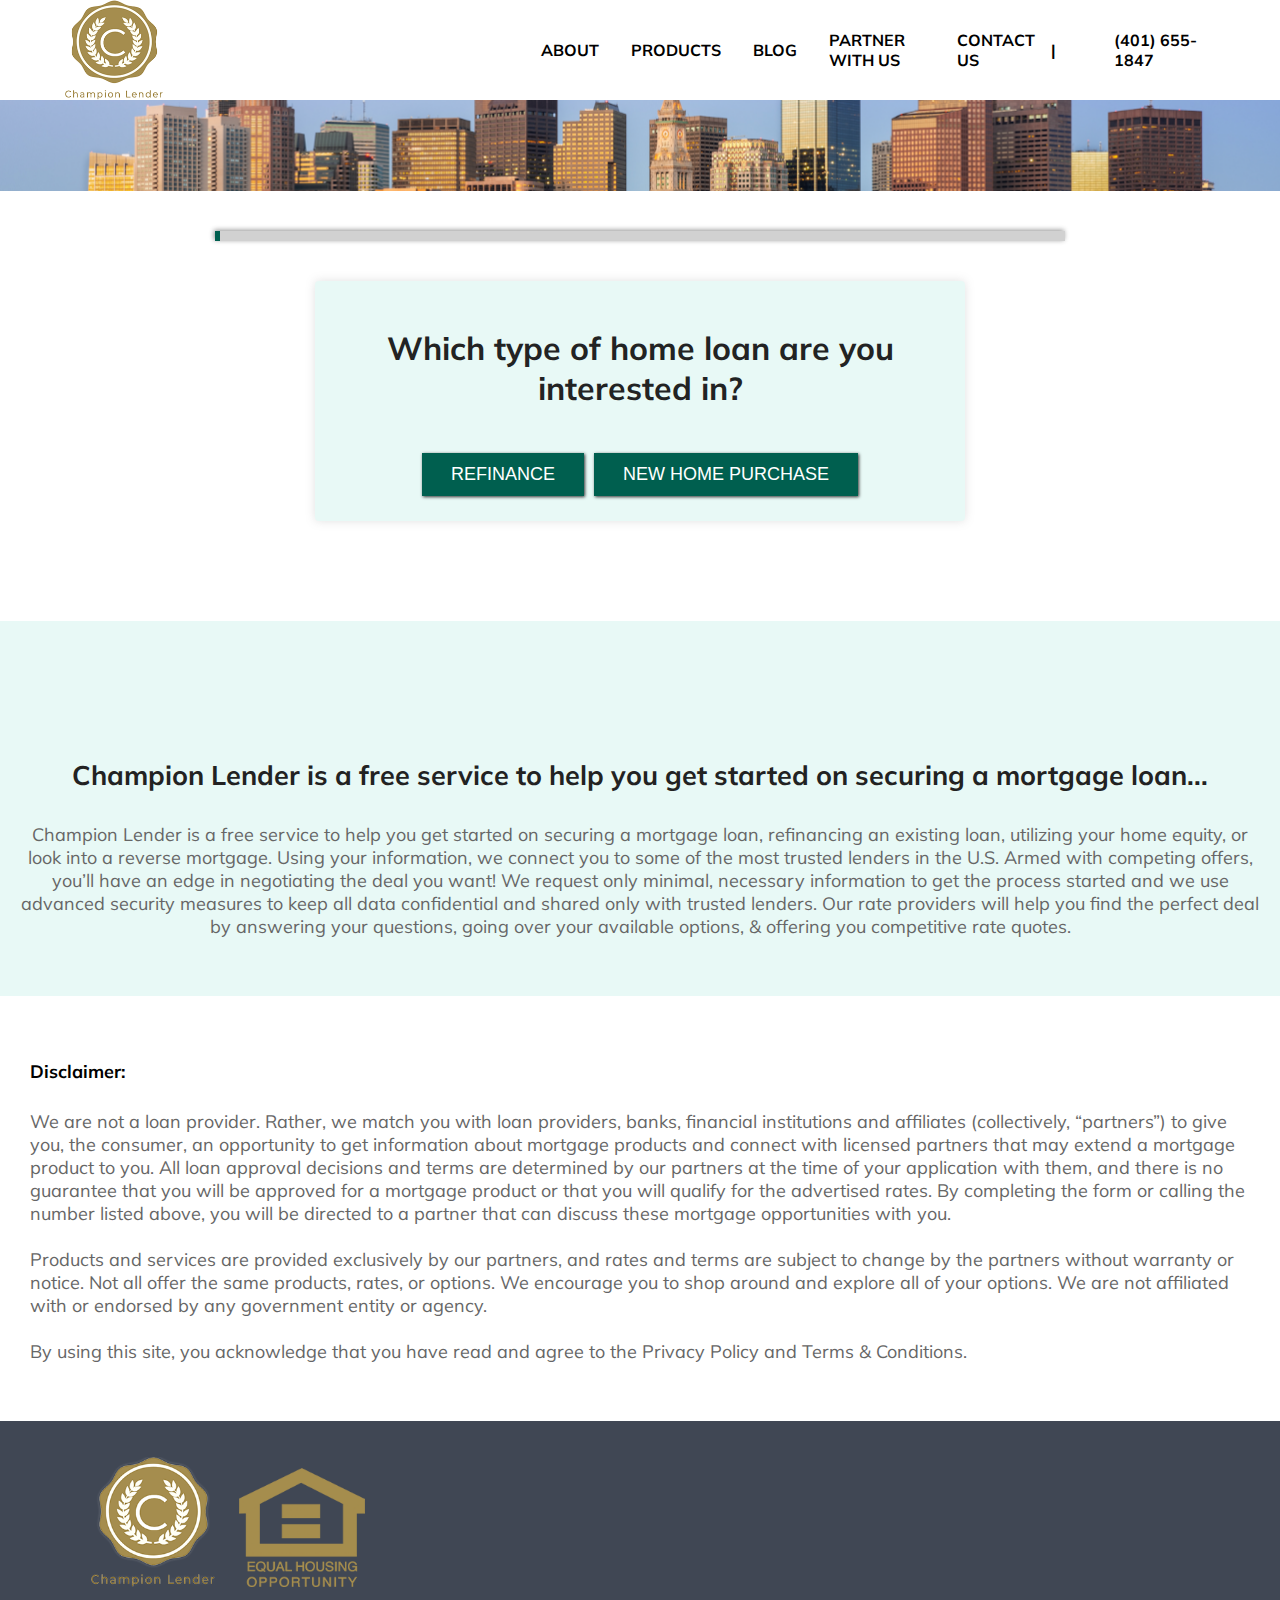
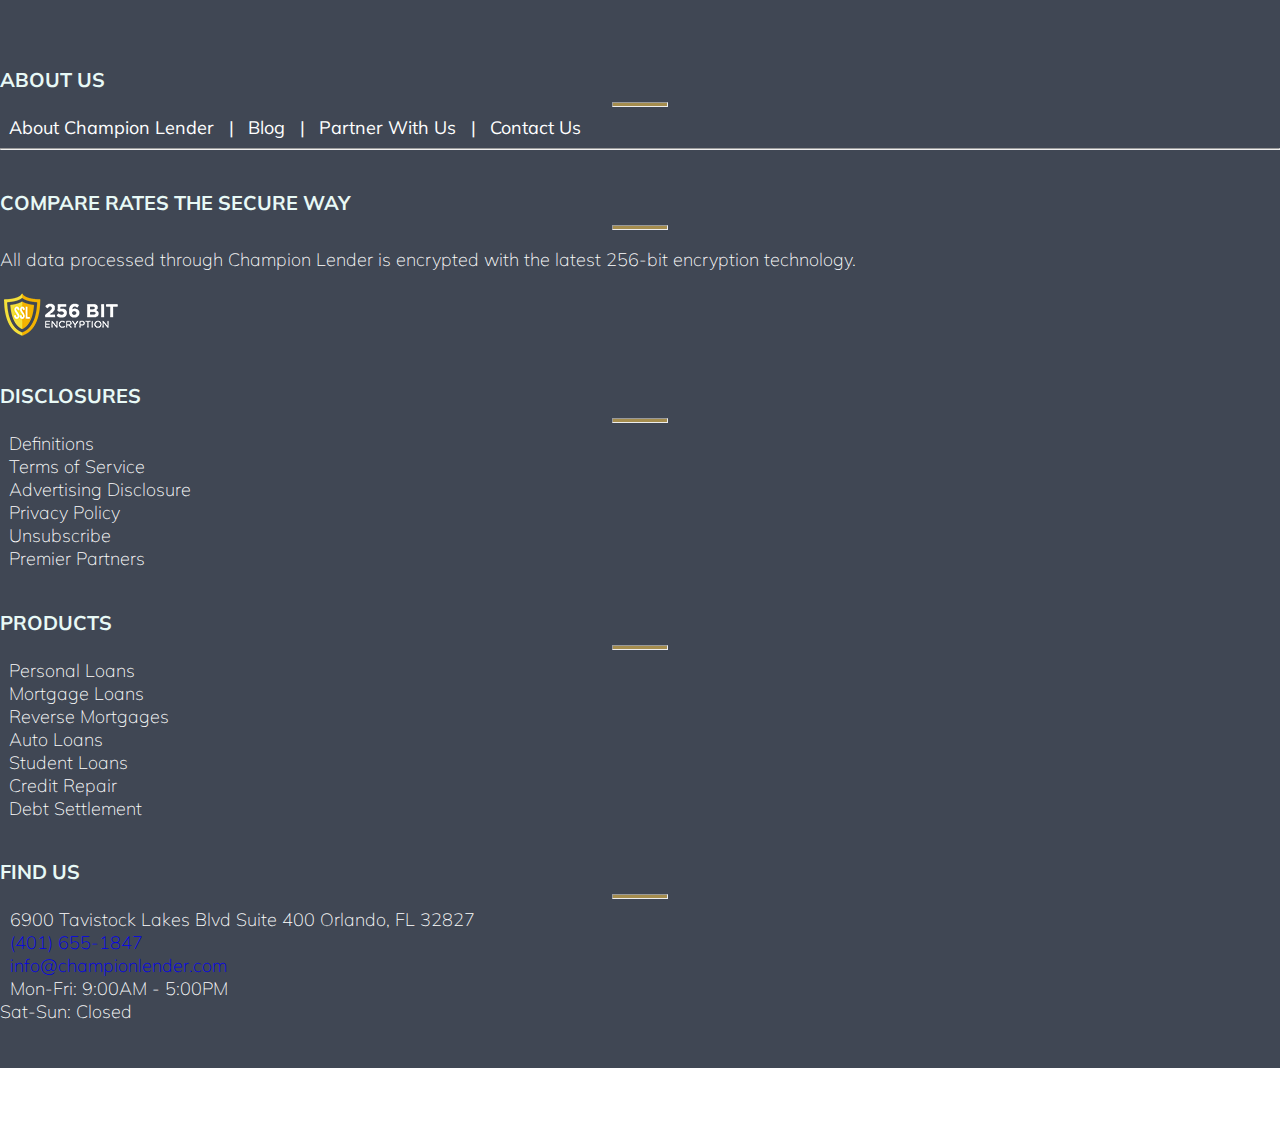
<file: index.html>
<!DOCTYPE html>
<html>
​
<head>
    <meta charset="utf-8">
    <meta name="viewport" content="width=device-width">
    <title>ChampionLender</title>
    <link href="mortgage.css" rel="stylesheet" type="text/css" />
    <link rel="stylesheet" href="formStyle.css">
    <!-- JavaScript Bundle with Popper -->
<script src="https://cdn.jsdelivr.net/npm/bootstrap@5.0.0-beta2/dist/js/bootstrap.bundle.min.js" integrity="sha384-b5kHyXgcpbZJO/tY9Ul7kGkf1S0CWuKcCD38l8YkeH8z8QjE0GmW1gYU5S9FOnJ0" crossorigin="anonymous"></script>
    <!-- CSS only -->
    <link href="https://cdn.jsdelivr.net/npm/bootstrap@5.0.0-beta2/dist/css/bootstrap.min.css" rel="stylesheet"
        integrity="sha384-BmbxuPwQa2lc/FVzBcNJ7UAyJxM6wuqIj61tLrc4wSX0szH/Ev+nYRRuWlolflfl" crossorigin="anonymous">
    <link rel="stylesheet" href="https://use.fontawesome.com/releases/v5.15.1/css/all.css"
        integrity="sha384-vp86vTRFVJgpjF9jiIGPEEqYqlDwgyBgEF109VFjmqGmIY/Y4HV4d3Gp2irVfcrp" crossorigin="anonymous">
    <link rel="preconnect" href="https://fonts.gstatic.com">
    <link href="https://fonts.googleapis.com/css2?family=Mulish:wght@200;600&display=swap" rel="stylesheet">
</head>
​
<body>
    <header>
        <i class="fas fa-envelope" id="header-icon"></i><a href="#" id="header-info"> info@championlender.com</a>
        <i class="fas fa-map-marker-alt" id="header-icon"></i><a href="#" id="header-info"> 6900 Tavistock Lakes Blvd
            Suite 400 Orlando, FL 32827</a>
        <a href="#"><i class="fab fa-facebook-f" id="social"></i></a>
        <a href="#"><i class="fab fa-instagram" id="social"></i></a>
        <a href="#"><i class="fab fa-linkedin-in" id="social"></i></a>
    </header> 
   
    <nav>
        <input id="nav-toggle" type="checkbox">
        <img src="img/championlogo.png" class="logo" alt="championlogo">
        <ul class="links">
            <li><a href="https://championlender.com/about-us/">ABOUT</a></li>
            <li><div class="dropdown">
                    <button class="dropbtn">PRODUCTS <i class="fas fa-angle-down"></i></button>
                    <div class="dropdown-content">
                      <a href="https://championlender.com/mortgage-loans/"><i class="fas fa-home" id="drop-products"></i>Mortgage Loans</a>
                      <a href="https://championlender.com/reverse-mortgages/"><i class="fas fa-undo" id="drop-products"></i></i>Reverse Loans</a>
                      <a href="#"><i class="fas fa-search" id="drop-products"></i>Home Search</a>
                      <a href="https://championlender.com/personal-loans/"><i class="fas fa-dollar-sign" id="drop-products"></i></i>Personal Loans</a>
                      <a href="https://championlender.com/business-loans/"><i class="fas fa-clipboard" id="drop-products"></i>Business Loans</a>
                      <a href="https://championlender.com/auto-loans/"><i class="fas fa-car" id="drop-products"></i>Auto Loans</a>
                      <a href="https://championlender.com/student-loans/"><i class="fas fa-graduation-cap" id="drop-products"></i>Student Loans</a>
                      <a href="https://championlender.com/credit-repair/"><i class="fas fa-hand-holding-usd" id="drop-products"></i>Credit Repair</a>
                      <a href="https://championlender.com/debt-settlement/"><i class="fas fa-file-invoice-dollar" id="drop-products"></i>Debt Settlement</a>
                    </div>
                  </div></li>
            <li><a href="https://championlender.com/blog/">BLOG</a></li>
            <li><a href="https://championlender.com/partner-with-us/">PARTNER WITH US</a></li>
            <li><a href="https://championlender.com/contact-us/">CONTACT US</a></li>
            |
            <i class="fas fa-comments" id="speech"></i><a href="tel:401-655-1847" style="color: black;">(401)
                    655-1847</a>
        </ul>
        <label for="nav-toggle" class="icon-burger">
            <div class="line"></div>
            <div class="line"></div>
            <div class="line"></div>
        </label>
    </nav>



    <section class="hero">

    </section>

    <div class="progressBar">
        <div class="the-bar"></div>
        <!-- <div class="progressIndicator"></div>
        <div class="progressIndicator"></div>
        <div class="progressIndicator"></div>
        <div class="progressIndicator"></div>
        <div class="progressIndicator"></div>
        <div class="progressIndicator"></div>
        <div class="progressIndicator"></div>
        <div class="progressIndicator"></div>
        <div class="progressIndicator"></div>
        <div class="progressIndicator"></div>
        <div class="progressIndicator"></div>
        <div class="progressIndicator"></div>
        <div class="progressIndicator"></div>
        <div class="progressIndicator"></div> -->

      </div>

    <!-- <section class="how"> -->
       
      
      <!--   <div
        class="progress-container">
        <div class="form-progress">
            <progress class="form-progress-bar" min="0" max="100" value="0" step="1"
                aria-labelledby="form-progress-completion"></progress>

            <div class="form-progress-indicator one active"></div>
            <div class="form-progress-indicator two active"></div>
            <div class="form-progress-indicator three active"></div>
            <div class="form-progress-indicator four active"></div>
            <div class="form-progress-indicator five"></div>
            <div class="form-progress-indicator six"></div>
            <div class="form-progress-indicator seven"></div>
            <div class="form-progress-indicator eight"></div>
            <div class="form-progress-indicator nine"></div>
            <div class="form-progress-indicator ten"></div>
            <div class="form-progress-indicator eleven"></div>
            <div class="form-progress-indicator twelve"></div>
            <div class="form-progress-indicator thirteen"></div>
            <div class="form-progress-indicator fourteen"></div>

          <p id="form-progress-completion" class="js-form-progress-completion sr-only" aria-live="polite">
                0% complete</p> 
        </div>
    </div> -->
        
        <form id="lp_form" name="lp_form" method="post"
        action="https://chlend.linktrustleadgen.com/Lead/432598/SimplePost">

        <input type='hidden' id='ResponseFormat' name='ResponseFormat' value='json' />
        <input type='hidden' id='successUrl' name='successUrl' value='https://championlender.com/' />
        <input type='hidden' id='failureUrl' name='failureUrl' value='https://championlender.com/' />

 <!-- form box 0 start -->
        <div data-field="PRODUCT" class="form-box form-box-0">
            <h2 class="text-center">Which type of home loan are you interested in?</h2>
            <div class="form-group text-center">
                <button data-value="PP_REFI" data-slide="1" class="question green-btn">Refinance</button>

                <button class="question green-btn">New Home Purchase</a></button>
            </div>
        </div>
  <!-- form box 0 end -->

 <!-- form box 1 start -->
        <div data-field="LOAN_TYPE" class="form-box form-box-1" style="display:none;">
            <h2 class="text-center">Desired interest rate</h2>
            <div class="form-group text-center">
                <button data-value="FIXED" class="question green-btn">Fixed</button>
                <button data-value="ADJUSTABLE" class="question green-btn">Adjustable</button>
            </div>
            <hr>
            <button class="gold-btn">Go Back</button>
        </div>
 <!-- form box 1 end -->

<!-- form box 2 start -->
        <div data-field="PROP_DESC" class="form-box form-box-2" style="display:none;">
            <h2 class="text-center">What type of property do you have or are looking for?</h2>
            <div class="form-group text-center">
                <button data-value="SINGLE_FAM" class=" question green-btn">Single Family</button>
                <button data-value="MULTI_FAM" class="question green-btn">Multi Family</button>
            </div>
            <div class="form-group text-center">
                <button data-value="CONDO" class="question  green-btn">Condo</button>
                <button data-value="TOWNHOME" class="question  green-btn">Townhome</button>
            </div>
            <div class="form-group text-center">
                <button data-value="MANUFACTURED_HOME" class="question green-btn">Mobile Home</button>
             
            </div>
            <hr>
            <button class="gold-btn">Go Back</button>
        </div>
<!-- form box 2 end -->


<!-- form box 3 start -->
        <div data-field="VA_STATUS" class="form-box form-box-3" style="display:none;">
            <h2 class="text-center">Are you Active Duty or Retired Military Service Member?</h2>
            <div class="form-group text-center">
                <button data-value="YES" class="question green-btn">Yes</button>
                <button data-value="NO" class="question green-btn">No</button>                               
            </div>
            <hr>
            <button class="gold-btn">Go Back</button>
        </div>
<!-- form box 3 end -->

<!-- form box 4 start -->
        <div data-field="CRED_GRADE" class="form-box form-box-4" style="display:none;">
            <h2 class="text-center">How would you rate your credit?</h2>
            <div class="form-group text-center">
                <button data-value="EXCELLENT" class="question  green-btn">Excellent</button>
                <button data-value="GOOD" class="question  green-btn">Good</button>
            </div>
            <div class="form-group text-center">
                <button data-value="FAIR" class="question  green-btn">Fair</button>
                <button data-value="POOR" class="question  green-btn">Poor</button>
            </div>
            <hr>
            <button class="gold-btn">Go Back</button>
        </div>
<!-- form box 4 enc -->

<!-- form box 5 start -->
        <div data-field="FHA_BANK_FORECLOSURE" class="form-box form-box-5" style="display:none;">
            <h2 class="text-center">Have you ever had a foreclosure?</h2>
            <div class="form-group text-center">
                <button data-value="yes" class="question green-btn">Yes</button>
                <button data-value="no" class="question green-btn">No</button>
            </div>
            <hr>
            <button class="gold-btn">Go Back</button>
        </div>
<!-- form box 5 end -->


<!-- form box 6 end -->
        <div data-field="NUM_MORTGAGE_LATES" class="form-box form-box-6" style="display:none;">
            <h2 class="text-center">Have you made any mortgage payments late?</h2>
            <div class="form-group text-center">
                <button data-value="NONE" class="question green-btn">None</button>
                <button data-value="ONE" class="question green-btn">One</button>
            </div>
            <div class="form-group text-center">
                <button data-value="TWO_OR_MORE" class="question  green-btn">Two Or More</button>      
            </div>
            <hr>
            <button class="gold-btn">Go Back</button>
        </div>
<!-- form box 6 end -->
<!-- form box 6.5 start -->
<div data-field="BANKRUPTCY" class="form-box form-box-6.5" style="display:none;">
    <h2 class="text-center">Have you had a bankruptcy in the past 7 years?</h2>
    <div class="form-group text-center">
        <button data-value="1" class="question green-btn">Yes</button>
        <button data-value="0" class="question green-btn">No</button>
    </div>
    <hr>
    <button class="gold-btn">Go Back</button>
</div>
<!-- form box 6.5 end -->

<!-- form box 7 start -->
        <div data-field="ANNUAL_VERIFIABLE_INCOME" class="form-box form-box-7" style="display:none;">
            <h2 class="text-center">Annual Verifiable Income?</h2>

            <div class="form-group text-center">
                <button data-value="YES" class="question green-btn">Yes</button>
                <button data-value="NO" class="question green-btn">No</button>
            </div>
            <hr>
            <button class="gold-btn">Go Back</button>
        </div>
<!-- form-box-7 end -->

<!-- form box 8 end -->
        <div data-field="BUY_TIMEFRAME" class="form-box form-box-8" style="display:none;">
            <h2 class="text-center">What is your timeframe?</h2>
            <div class="form-group text-center">
                <button data-value="immediately" class="question  green-btn">Immediately</button>
                <button data-value="30_days" class="question  green-btn">30 days</button>
            </div>
            <div class="form-group text-center"> <button data-value="60_days" class=" question  green-btn">60 days</button>
                <button data-value="90_days" class="question  green-btn">90 days</button>
            </div>
            <div class="form-group text-center">
                <button data-value="no_time_constraint" class="question green-btn">No time
                    constraint</button>
            </div>
            <hr>
            <button class="gold-btn">Go Back</button>
        </div>
<!-- form box 8 end -->

<!-- form box 9 start -->
        <div data-field="state" class="form-box form-box-9" style="display:none;">

            <h2 class="text-center">State</h2>

            <div class="form-group text-center fw">
                <select class="select-styled" id="state" name="state" class="form-control fld-center">
                    <option value="" selected="selected">Select State *</option>
                    <option value="AL">AL</option>
                    <option value="AK">AK</option>
                    <option value="AZ">AZ</option>
                    <option value="AR">AR</option>
                    <option value="CA">CA</option>
                    <option value="CO">CO</option>
                    <option value="CT">CT</option>
                    <option value="DC">DC</option>
                    <option value="DE">DE</option>
                    <option value="FL">FL</option>
                    <option value="GA">GA</option>
                    <option value="HI">HI</option>
                    <option value="ID">ID</option>
                    <option value="IL">IL</option>
                    <option value="IN">IN</option>
                    <option value="IA">IA</option>
                    <option value="KS">KS</option>
                    <option value="KY">KY</option>
                    <option value="LA">LA</option>
                    <option value="ME">ME</option>
                    <option value="MD">MD</option>
                    <option value="MA">MA</option>
                    <option value="MI">MI</option>
                    <option value="MN">MN</option>
                    <option value="MS">MS</option>
                    <option value="MO">MO</option>
                    <option value="MT">MT</option>
                    <option value="NE">NE</option>
                    <option value="NV">NV</option>
                    <option value="NH">NH</option>
                    <option value="NJ">NJ</option>
                    <option value="NM">NM</option>
                    <option value="NY">NY</option>
                    <option value="NC">NC</option>
                    <option value="ND">ND</option>
                    <option value="OH">OH</option>
                    <option value="OK">OK</option>
                    <option value="OR">OR</option>
                    <option value="PA">PA</option>
                    <option value="RI">RI</option>
                    <option value="SC">SC</option>
                    <option value="SD">SD</option>
                    <option value="TN">TN</option>
                    <option value="TX">TX</option>
                    <option value="UT">UT</option>
                    <option value="VT">VT</option>
                    <option value="VA">VA</option>
                    <option value="WA">WA</option>
                    <option value="WV">WV</option>
                    <option value="WI">WI</option>
                    <option value="WY">WY</option>
                </select>
            </div>
            <div class="form-group text-center">
                <button class="next green-btn">Continue</button>
            </div>
            <hr>
            <button class="gold-btn">Go Back</button>
        </div>
<!-- form box 9 end -->

 <!-- form box 10 start -->
        <div data-field="propertyValue" class="form-box form-box-10" style="display:none;">

            <h2 class="text-center" style="font-size: 20px;margin-bottom:0px;">Please estimate the value
                of the property</h2>
            <div class="form-group text-center">
                <label class="slider-label">
                    <input type="range" min="50000" max="2000000" value="500000" step="5000"
                        class="slider form-control custom-space" id="EST_VAL" name="EST_VAL">
                </label>
            </div>
            <div id="myRangeTextContainer" class="text-center"><span id="EST_VALText">$500000</span></div>
        
            <h1 class="text-center" style="font-size: 20px;margin-bottom:0px;">What is the remaining 1st
                mortgage balance?</h1>
            <div class="form-group text-center">
                <label class="slider-label">
                    <input type="range" min="0" max="1000000" value="0" step="50000"
                        class="slider form-control custom-space" id="BAL_ONE" name="BAL_ONE">
                </label>
            </div>
            <div id="myRangeTextContainer" class="text-center"><span id="BAL_ONEText">$0</span></div>

            <div class="form-group text-center">
                <button class="next green-btn">Continue</button>
            </div>
            <hr>
            <button class="gold-btn">Go Back</button>
        </div>
<!-- form box 10 end -->

<!-- form box 11 start -->
        <div data-field="additionalCash" class="form-box form-box-11" style="display:none;">

            <h2 class="text-center">Would you like to borrow additional cash?</h2>
            <div class="form-group text-center">
                <label class="slider-label">
                    <input type="range" min="0" max="200000" value="0" step="10000"
                        class="slider form-control" id="ADD_CASH" name="ADD_CASH">
                </label>
            </div>
            <div id="myRangeTextContainer" class="text-center"><span id="ADD_CASHText">$0</span></div>
    
            <div class="form-group text-center">
                <button class="next green-btn">Continue</button>
            </div>
            <hr>
            <button class="gold-btn">Go Back</button>
        </div>
<!-- form box 11 enc -->


<!-- form box 12 start -->
        <div data-field="address" class="form-box form-box-12" style="display:none;">
            <h2 class="text-center">What is Your Current Address?</h2>
            <div class="form-group text-center fw">
                <input type="text" name="address" id="address" class="input-styled form-control fld-center"
                    placeholder="Address *">
            </div>
            <div class="form-group text-center fw">
                <input type="text" name="city" id="city" class="input-styled form-control fld-center"
                    placeholder="City *">
            </div>
            <div class="form-group text-center fw">
        
            </div>
            <div class="form-group text-center fw">
                <select class="select-styled" id="country" name="country" class="form-control fld-center">
                    <option value="" selected="selected">Select Country *</option>
                    <option value="AF">AF</option>
                    <option value="AL">AL</option>
                    <option value="DZ">DZ</option>
                    <option value="AS">AS</option>
                    <option value="AD">AD</option>
                    <option value="AO">AO</option>
                    <option value="AI">AI</option>
                    <option value="AQ">AQ</option>
                    <option value="AG">AG</option>
                    <option value="AR">AR</option>
                    <option value="AM">AM</option>
                    <option value="AW">AW</option>
                    <option value="AU">AU</option>
                    <option value="AT">AT</option>
                    <option value="AZ">AZ</option>
                    <option value="BS">BS</option>
                    <option value="BH">BH</option>
                    <option value="BD">BD</option>
                    <option value="BB">BB</option>
                    <option value="BY">BY</option>
                    <option value="BE">BE</option>
                    <option value="BZ">BZ</option>
                    <option value="BJ">BJ</option>
                    <option value="BM">BM</option>
                    <option value="BT">BT</option>
                    <option value="BO">BO</option>
                    <option value="BA">BA</option>
                    <option value="BW">BW</option>
                    <option value="BV">BV</option>
                    <option value="BR">BR</option>
                    <option value="IO">IO</option>
                    <option value="BN">BN</option>
                    <option value="BG">BG</option>
                    <option value="BF">BF</option>
                    <option value="BI">BI</option>
                    <option value="KH">KH</option>
                    <option value="CM">CM</option>
                    <option value="CA">CA</option>
                    <option value="CV">CV</option>
                    <option value="KY">KY</option>
                    <option value="CF">CF</option>
                    <option value="TD">TD</option>
                    <option value="CL">CL</option>
                    <option value="CN">CN</option>
                    <option value="CX">CX</option>
                    <option value="CC">CC</option>
                    <option value="CO">CO</option>
                    <option value="KM">KM</option>
                    <option value="CG">CG</option>
                    <option value="CD">CD</option>
                    <option value="CK">CK</option>
                    <option value="CR">CR</option>
                    <option value="CI">CI</option>
                    <option value="HR">HR</option>
                    <option value="CU">CU</option>
                    <option value="CY">CY</option>
                    <option value="CZ">CZ</option>
                    <option value="DK">DK</option>
                    <option value="DJ">DJ</option>
                    <option value="DM">DM</option>
                    <option value="DO">DO</option>
                    <option value="TP">TP</option>
                    <option value="EC">EC</option>
                    <option value="EG">EG</option>
                    <option value="SV">SV</option>
                    <option value="GQ">GQ</option>
                    <option value="ER">ER</option>
                    <option value="EE">EE</option>
                    <option value="ET">ET</option>
                    <option value="FK">FK</option>
                    <option value="FO">FO</option>
                    <option value="FJ">FJ</option>
                    <option value="FI">FI</option>
                    <option value="FR">FR</option>
                    <option value="FX">FX</option>
                    <option value="GF">GF</option>
                    <option value="PF">PF</option>
                    <option value="TF">TF</option>
                    <option value="GA">GA</option>
                    <option value="GM">GM</option>
                    <option value="GE">GE</option>
                    <option value="DE">DE</option>
                    <option value="GH">GH</option>
                    <option value="GI">GI</option>
                    <option value="GR">GR</option>
                    <option value="GL">GL</option>
                    <option value="GD">GD</option>
                    <option value="GP">GP</option>
                    <option value="GU">GU</option>
                    <option value="GT">GT</option>
                    <option value="GN">GN</option>
                    <option value="GW">GW</option>
                    <option value="GY">GY</option>
                    <option value="HT">HT</option>
                    <option value="HM">HM</option>
                    <option value="VA">VA</option>
                    <option value="HN">HN</option>
                    <option value="HK">HK</option>
                    <option value="HU">HU</option>
                    <option value="IS">IS</option>
                    <option value="IN">IN</option>
                    <option value="ID">ID</option>
                    <option value="IR">IR</option>
                    <option value="IQ">IQ</option>
                    <option value="IE">IE</option>
                    <option value="IL">IL</option>
                    <option value="IT">IT</option>
                    <option value="JM">JM</option>
                    <option value="JP">JP</option>
                    <option value="JO">JO</option>
                    <option value="KZ">KZ</option>
                    <option value="KE">KE</option>
                    <option value="KI">KI</option>
                    <option value="KP">KP</option>
                    <option value="KR">KR</option>
                    <option value="KW">KW</option>
                    <option value="KG">KG</option>
                    <option value="LA">LA</option>
                    <option value="LV">LV</option>
                    <option value="LB">LB</option>
                    <option value="LS">LS</option>
                    <option value="LR">LR</option>
                    <option value="LY">LY</option>
                    <option value="LI">LI</option>
                    <option value="LT">LT</option>
                    <option value="LU">LU</option>
                    <option value="MO">MO</option>
                    <option value="MK">MK</option>
                    <option value="MG">MG</option>
                    <option value="MW">MW</option>
                    <option value="MY">MY</option>
                    <option value="MV">MV</option>
                    <option value="ML">ML</option>
                    <option value="MT">MT</option>
                    <option value="MH">MH</option>
                    <option value="MQ">MQ</option>
                    <option value="MR">MR</option>
                    <option value="MU">MU</option>
                    <option value="YT">YT</option>
                    <option value="MX">MX</option>
                    <option value="FM">FM</option>
                    <option value="MD">MD</option>
                    <option value="MC">MC</option>
                    <option value="MN">MN</option>
                    <option value="ME">ME</option>
                    <option value="MS">MS</option>
                    <option value="MA">MA</option>
                    <option value="MZ">MZ</option>
                    <option value="MM">MM</option>
                    <option value="NA">NA</option>
                    <option value="NR">NR</option>
                    <option value="NP">NP</option>
                    <option value="NL">NL</option>
                    <option value="AN">AN</option>
                    <option value="NC">NC</option>
                    <option value="NZ">NZ</option>
                    <option value="NI">NI</option>
                    <option value="NE">NE</option>
                    <option value="NG">NG</option>
                    <option value="NU">NU</option>
                    <option value="NF">NF</option>
                    <option value="MP">MP</option>
                    <option value="NO">NO</option>
                    <option value="OM">OM</option>
                    <option value="PK">PK</option>
                    <option value="PW">PW</option>
                    <option value="PA">PA</option>
                    <option value="PG">PG</option>
                    <option value="PY">PY</option>
                    <option value="PE">PE</option>
                    <option value="PH">PH</option>
                    <option value="PN">PN</option>
                    <option value="PL">PL</option>
                    <option value="PT">PT</option>
                    <option value="PR">PR</option>
                    <option value="QA">QA</option>
                    <option value="RE">RE</option>
                    <option value="RO">RO</option>
                    <option value="RU">RU</option>
                    <option value="RW">RW</option>
                    <option value="KN">KN</option>
                    <option value="LC">LC</option>
                    <option value="VC">VC</option>
                    <option value="WS">WS</option>
                    <option value="SM">SM</option>
                    <option value="ST">ST</option>
                    <option value="SA">SA</option>
                    <option value="SN">SN</option>
                    <option value="RS">RS</option>
                    <option value="SC">SC</option>
                    <option value="SL">SL</option>
                    <option value="SG">SG</option>
                    <option value="SK">SK</option>
                    <option value="SI">SI</option>
                    <option value="SB">SB</option>
                    <option value="SO">SO</option>
                    <option value="ZA">ZA</option>
                    <option value="SS">SS</option>
                    <option value="GS">GS</option>
                    <option value="ES">ES</option>
                    <option value="LK">LK</option>
                    <option value="SH">SH</option>
                    <option value="PM">PM</option>
                    <option value="SD">SD</option>
                    <option value="SR">SR</option>
                    <option value="SJ">SJ</option>
                    <option value="SZ">SZ</option>
                    <option value="SE">SE</option>
                    <option value="CH">CH</option>
                    <option value="SY">SY</option>
                    <option value="TW">TW</option>
                    <option value="TJ">TJ</option>
                    <option value="TZ">TZ</option>
                    <option value="TH">TH</option>
                    <option value="TG">TG</option>
                    <option value="TK">TK</option>
                    <option value="TO">TO</option>
                    <option value="TT">TT</option>
                    <option value="TN">TN</option>
                    <option value="TR">TR</option>
                    <option value="TM">TM</option>
                    <option value="TC">TC</option>
                    <option value="TV">TV</option>
                    <option value="UG">UG</option>
                    <option value="UA">UA</option>
                    <option value="AE">AE</option>
                    <option value="GB">GB</option>
                    <option value="US" selected="selected">USA</option>
                    <option value="UM">UM</option>
                    <option value="UY">UY</option>
                    <option value="UZ">UZ</option>
                    <option value="VU">VU</option>
                    <option value="VE">VE</option>
                    <option value="VN">VN</option>
                    <option value="VG">VG</option>
                    <option value="VI">VI</option>
                    <option value="WF">WF</option>
                    <option value="EH">EH</option>
                    <option value="YE">YE</option>
                    <option value="ZM">ZM</option>
                    <option value="ZW">ZW</option>
                </select>
            </div>
            <div class="form-group text-center">
                <button class="next green-btn">Continue</button>
            </div>
            <hr>
            <button class="gold-btn">Go Back</button>
        </div>
<!-- form box 12 start -->

  <!-- form box 13 start -->
        <div data-field="contact" class="form-box form-box-13" style="display:none;">
            <h2 class="text-center">How can we contact you?</h2>
            <div class="form-group text-center fw">
                <input type="text" name="first_name" id="first_name" class="input-styled form-control fld-center"
                    placeholder="First Name *">
            </div>
            <div class="form-group text-center fw">
                <input type="text" name="last_name" id="last_name" class="input-styled form-control fld-center"
                    placeholder="Last Name *">
            </div>
            <div class="form-group text-center fw">
                <input type="email" name="email_address" id="email_address"
                    class="input-styled form-control fld-center" placeholder="Email Address *">
            </div>
            <div class="form-group text-center fw">
                <input type="tel" pattern="[0-9]{3}-[0-9]{3}-[0-9]{4}" name="phone_home" id="phone_home" class=" input-styled form-control fld-center"
                    placeholder="Phone Home *">
            </div>
            <div class="form-group text-center fw">
                <input type="text" name="phone_work" id="phone_work" class="input-styled form-control fld-center"
                    placeholder="Work Phone">
            </div>
            <div class="form-group text-center fw">
                <input type="text" name="phone_cell" id="phone_cell" class="input-styled form-control fld-center"
                    placeholder="Cell Phone">
            </div>
            <div class="form-group text-center fw">
                <select class="select-styled" id="best_time" name="best_time" class="input-styledform-control fld-center">
                    <option value="" selected="selected">Select Best Time To Call</option>
                    <option value="M">Morning</option>
                    <option value="A">Afternoon</option>
                    <option value="E">Evening</option>
                </select>
            </div>

            <p class="tcpa-language-slide">By clicking the button
                below, you acknowledge, consent and agree to the following: a) Our Privacy
                Policy and consent to receive notices and other communications electronically from
                Champion Lender
                (a Champion Leads LLC Brand) SecureRights and our
                <a href="https://championlender.com/premier-partners/">Premier Partners</a>
                ; b) We take your privacy
                seriously. You are providing express written consent for Champion Lender (a Champion
                Leads LLC
                Brand) SecureRights and our
                Premier Partners
                to share your information with up to four (4) of its
                Premier Partners and for SecureRights, parties calling on behalf of Champion Lender (a
                Champion Leads LLC Brand) SecureRights and our Premier Partners or authorized third
                parties on their behalf to contact you (including through automated means; e.g.
                autodialing, text and pre-recorded messaging) about financial services or other credit
                related offers via telephone, mobile device (including SMS and MMS) and/or email, even
                if your telephone number is currently listed on any state, federal, local or corporate
                Do Not Call list; c) Consent to be contacted is not required in order to purchase goods
                or services from Champion Lender (a Champion Leads LLC Brand) SecureRights and our
                Premier Partners that contact you. You may choose to speak with an individual service
                provider by dialing (888) 883-2062; d) That I have received and reviewed the Mortgage
                Broker Disclosures for my state; and e) You are providing written consent under the Fair
                Credit Reporting Act for Champion Lender (a Champion Leads LLC Brand) SecureRights and
                our Premier Partners to obtain information from your personal credit profile. You
                authorize Champion Lender (a Champion Leads LLC Brand) SecureRights and our Premier
                Partners to obtain such information solely to prequalify you for credit options and
                connect you with an appropriate lending partner. SecureRights NMLS 3175.
            </p>
            <div class="form-group fw checkbox">
                <label>
                    <input type="checkbox" id="opt_in-checkbox" name="opt_in-checkbox" /> I agree to terms & conditions *.
                </label>
            </div>


            <div class="form-group text-center">
                <button class="submit green-btn">Submit</button>
            </div>
            <hr>
            <button class=" gold-btn">Go Back</button>
        </div>
<!-- form box 13 end -->

        <input type="hidden" autocomplete="off" name="BANKRUPTCY" id="BANKRUPTCY" />
        <input type="hidden" autocomplete="off" name="opt_in" id="opt_in" />
        <input type="hidden" autocomplete="off" name="PRODUCT" id="PRODUCT" />
        <input type="hidden" autocomplete="off" name="LOAN_TYPE" id="LOAN_TYPE" />
        <input type="hidden" autocomplete="off" name="PROP_DESC" id="PROP_DESC" />
        <input type="hidden" autocomplete="off" name="VA_STATUS" id="VA_STATUS" />
        <input type="hidden" autocomplete="off" name="CRED_GRADE" id="CRED_GRADE" />
        <input type="hidden" autocomplete="off" name="FHA_BANK_FORECLOSURE" id="FHA_BANK_FORECLOSURE" />
        <input type="hidden" autocomplete="off" name="NUM_MORTGAGE_LATES" id="NUM_MORTGAGE_LATES" />
        <input type="hidden" autocomplete="off" name="BUY_TIMEFRAME" id="BUY_TIMEFRAME" />

        <input type="hidden" name="ANNUAL_VERIFIABLE_INCOME" value="" />
        <input type="hidden" name="SPEC_HOME" value="YES" />
        <input type="hidden" id="leadid_token" name="SR_TOKEN" value="" />
        <input type="hidden" name="SR_URL" value="https://championlender.com/" />
        <input type="hidden" name="DOWN_PMT" value="" />
        <input type="hidden" name="PROP_ST" value="" />

        <textarea name="TCPA_LANGUAGE"
            style="display:none;">By clicking the button below, you acknowledge, consent and agree to the following: a) Our Privacy
Policy and consent to receive notices and other communications electronically from Champion Lender
(a Champion Leads LLC Brand) SecureRights and our Premier Partners;
b) We take your privacy
seriously. You are providing express written consent for Champion Lender (a Champion Leads LLC
Brand) SecureRights and our Premier Partners to share your information with up to four (4) of its
Premier Partners and for SecureRights, parties calling on behalf of Champion Lender (a Champion Leads LLC Brand) SecureRights and our Premier Partners or authorized third parties on their behalf to contact you (including through automated means; e.g. autodialing, text and pre-recorded messaging) about financial services or other credit related offers via telephone, mobile device (including SMS and MMS) and/or email, even if your telephone number is currently listed on any state, federal, local or corporate Do Not Call list; c) Consent to be contacted is not required in order to purchase goods or services from Champion Lender (a Champion Leads LLC Brand) SecureRights and our Premier Partners that contact you. You may choose to speak with an individual service provider by dialing (888) 883-2062; d) That I have received and reviewed the Mortgage Broker Disclosures for my state; and e) You are providing written consent under the Fair Credit Reporting Act for Champion Lender (a Champion Leads LLC Brand) SecureRights and our Premier Partners to obtain information from your personal credit profile. You authorize Champion Lender (a Champion Leads LLC Brand) SecureRights and our Premier Partners to obtain such information solely to prequalify you for credit options and connect you with an appropriate lending partner. SecureRights NMLS 3175.</textarea>


        <input type='hidden' id='AFID' name='AFID' />
        <input type="hidden" id="zip_code" name="zip_code" />

        <input type='hidden' id='SID' name='SID' value='' />
        <input type='hidden' id='ADID' name='ADID' value='' />
        <input type='hidden' id='ClickID' name='ClickID' value='' />
        <input type='hidden' id='AffiliateReferenceID' name='AffiliateReferenceID' value='' />
<!-- todo: ip address -->
        <input type='hidden' id='IPAddress' name='IPAddress' value='' />
        <!-- <script>
            document.querySelector('#AFID').value = document.referrer.split('?AFID=')[1] || '465368'
        </script> -->

    </form>




        <div class="flex-container">

        </div>
    </section>

    <section class="who">
        <div class="flex-container">

            <i class="fas fa-trophy" id="trophy"></i>
        </div>
        <h3>Champion Lender is a free service to help you get started on securing a mortgage loan...</h3>
        <div class="flex-container">

            <p class="summary">Champion Lender is a free service to help you get started on securing a mortgage loan,
                refinancing an existing loan, utilizing your home equity, or look into a reverse mortgage. Using your
                information, we connect you to some of the most trusted lenders in the U.S. Armed with competing offers,
                you’ll have an edge in negotiating the deal you want! We request only minimal, necessary information to
                get the process started and we use advanced security measures to keep all data confidential and shared
                only with trusted lenders. Our rate providers will help you find the perfect deal by answering your
                questions, going over your available options, & offering you competitive rate quotes.</p>
        </div>
    </section>

    <section class="brands">
        <h4 class="Disclaimer">Disclaimer:</h4>
        <div class="flex-container">

            <p class="terms">We are not a loan provider. Rather, we match you with loan providers, banks, financial
                institutions and affiliates (collectively, “partners”) to give you, the consumer, an opportunity to get
                information about mortgage products and connect with licensed partners that may extend a mortgage
                product to you. All loan approval decisions and terms are determined by our partners at the time of your
                application with them, and there is no guarantee that you will be approved for a mortgage product or
                that you will qualify for the advertised rates. By completing the form or calling the number listed
                above, you will be directed to a partner that can discuss these mortgage opportunities with you.<br>
                <br>
                Products and services are provided exclusively by our partners, and rates and terms are subject to
                change by the partners without warranty or notice. Not all offer the same products, rates, or options.
                We encourage you to shop around and explore all of your options. We are not affiliated with or endorsed
                by any government entity or agency.<br>
                <br>
                By using this site, you acknowledge that you have read and agree to the Privacy Policy and Terms &
                Conditions.</p>

        </div>
    </section>

    <footer>
        <div class="container">
            <div class="row">
                <div class="col-sm">
                    <img src="img/championlogo.png" class="bottom-champ" alt="championlogo">
                    <img src="img/houselogo.png" class="bottom-house" alt="houselogo">
                </div>
                <div class="col-sm">
                    <h4 class="foot-label">ABOUT US</h4>
                    <hr class="gold">

                    <div>
                        <a href="#" id="bottom-search">About Champion Lender</a>
                        |
                        <a href="#" id="bottom-search">Blog</a>
                        |
                        <a href="#" id="bottom-search">Partner With Us</a>
                        |
                        <a href="#" id="bottom-search">Contact Us</a>
                    </div>
                </div>
            </div>
        </div>
        <hr>


        <div class="container">
            <div class="row">
                <div class="col-sm">
                    <h4 class="foot-label">COMPARE RATES THE SECURE WAY</h4>

                    <hr class="gold">

                    <p class="foot-font">All data processed through Champion Lender is encrypted with the latest 256-bit
                        encryption technology.</p>
                    <img src="img/256bit.png">

                </div>
                <div class="col-sm">
                    <h4 class="foot-label">DISCLOSURES</h4>

                    <hr class="gold">

                    <div class="foot-font">
                        <li><a href="https://championlender.com/definitions/" id="bottom-search">Definitions</a></li>
                        <li><a href="https://championlender.com/terms-of-service/" id="bottom-search">Terms of
                                Service</a></li>
                        <li><a href="https://championlender.com/advertising-disclosure/" id="bottom-search">Advertising
                                Disclosure</a></li>
                        <li><a href="https://championlender.com/privacy-policy/" id="bottom-search">Privacy Policy</a>
                        </li>
                        <li><a href="https://championlender.com/unsubscribe/" id="bottom-search">Unsubscribe</a></li>
                        <li><a href="https://championlender.com/premier-partners/" id="bottom-search">Premier
                                Partners</a></li>
                    </div>
                </div>
                <div class="col-sm">
                    <h4 class="foot-label">PRODUCTS</h4>

                    <hr class="gold">

                    <div class="foot-font">
                        <li><a href="https://championlender.com/personal-loans/" id="bottom-search">Personal Loans</a>
                        </li>
                        <li><a href="https://championlender.com/mortgage-loans/" id="bottom-search">Mortgage Loans</a>
                        </li>
                        <li><a href="https://championlender.com/reverse-mortgages/" id="bottom-search">Reverse
                                Mortgages</a></li>
                        <li><a href="https://championlender.com/auto-loans/" id="bottom-search">Auto Loans</a></li>
                        <li><a href="https://championlender.com/student-loans/" id="bottom-search">Student Loans</a>
                        </li>
                        <li><a href="https://championlender.com/credit-repair/" id="bottom-search">Credit Repair</a>
                        </li>
                        <li><a href="https://championlender.com/debt-settlement/" id="bottom-search">Debt Settlement</a>
                        </li>
                    </div>
                </div>
                <div class="col-sm">
                    <h4 class="foot-label">FIND US</h4>

                    <hr class="gold">

                    <div class="foot-font">
                        <li><i class="fas fa-map-marker-alt" id="bottom-right"></i> 6900 Tavistock Lakes Blvd Suite 400
                            Orlando, FL 32827</li>
                        <li><i class="fas fa-phone-alt" id="bottom-right"></i><a href="tel:401-655-1847">(401)
                                655-1847</a></li>
                        <li><i class="fas fa-envelope" id="bottom-right"></i><a
                                href="mailto:info@championlender.com">info@championlender.com</a></li>
                        <li><i class="fas fa-history" id="bottom-right"></i>Mon-Fri: 9:00AM - 5:00PM <br> Sat-Sun:
                            Closed</li>
                        <i class="fab fa-facebook-square" id="bottom-icon"></i><i class="fab fa-instagram-square"
                            id="bottom-icon"></i><i class="fab fa-linkedin" id="bottom-icon"></i>
                    </div>


                </div>
            </div>
        </div>

    </footer>


        <script src="./index.js"></script>
        <script id="LeadiDscript" type="text/javascript">
            (function() {
            var s = document.createElement('script');
            s.id = 'LeadiDscript_campaign';
            s.type = 'text/javascript';
            s.async = true;
            s.src = '//create.lidstatic.com/campaign/cd215e19-865f-3649-c858-0b6646c7cfa9.js?snippet_version=2';
            var LeadiDscript = document.getElementById('LeadiDscript');
            LeadiDscript.parentNode.insertBefore(s, LeadiDscript);
            })();
            </script>
            <noscript><img src='//create.leadid.com/noscript.gif?lac=5a78319c-dbbd-54af-cb0a-a61a01c27aa9&lck=cd215e19-865f-3649-c858-0b6646c7cfa9&snippet_version=2' /></noscript>

</body>

</html>
</file>
<file: mortgage.css>
.flex-container {
  display: flex;
  flex-direction: inherit;
  flex-wrap: inherit;
  justify-content: center;
  align-items: top;
}

body {
  font-size: 18px;
  font-family: "Mulish", sans-serif;
  width: 100%;
  margin: 0%;
  padding: 0%;
}

header {
  background-color: white;
  display: flex;
  justify-content: space-between;
}

.hero {
  background-image: url("./img/hero-img.png");
  background-repeat: no-repeat;
  background-size: cover;
  height: 5vh;
}

.who {
  background-color: #e8f9f6;
  margin: 0px;
  padding: 40px 20px;
  /* background-color: #e8f9f6; */
}
.brands {
  margin: 0;
  padding: 40px 30px;
}

section {
  padding: 3em 6em 3em 6em;
}

.top-logo {
  width: 7em;
  margin-left: 15%;
}

.btn {
  background-color: red;
  border-radius: 25px;
  color: white;
  padding: 15px 32px;
  border-style: solid;
  border-width: medium;
  border-color: black;
}
.btn:hover {
  background-color: black;
}

h1 {
  margin-bottom: 0.5em;
  color: #252424;
  font-weight: bold;
  font-size: 3em;
  font-family: "Mulish", sans-serif;
}

h2 {
  text-align: center;
  font-size: 3em;
}

h3 {
  margin-bottom: 0.5em;
  font-size: 1.5em;
  text-align: center;
  font-weight: bold;
  color: #222222;
}
h4 {
  margin-bottom: 0.5em;
  font-size: 1em;
  text-align: left;
  font-weight: bold;
  color: #e8f9f6;
}

.Disclaimer {
  color: black;
}
p {
  font-size: 1em;
  text-align: center;
  color: #666666;
}

.terms {
  font-size: 1em;
  text-align: left;
  color: #666666;
}
.ready {
  text-align: center;
  background-color: #e8f9f6;
}

footer {
  background-color: rgba(40, 48, 63, 0.89);
  color: white;
}
a {
  text-decoration: none !important;
  /* color: rgb(62, 113, 148) !important; */
  padding-right: 10px;
}

ul {
  font-size: 1rem;
  font-weight: bold;
  list-style-type: none;
}
li {
  list-style-type: none;
}
.flex-item {
  display: block;
  margin: auto;
  width: 30%;
}

#trophy {
  height: 70px;
  width: 70px;
  line-height: 70px;
  border-radius: 50%;
  color: #a58d4e;
  font-size: 35px;
}
.bottom-champ {
  width: 7em;
  margin-left: 7%;
  padding-top: 2em;
  padding-bottom: 2em;
}
.bottom-house {
  width: 7em;
  padding-left: 1em;
  padding-bottom: 2em;
}

.gold {
  height: 3px !important;
  background-color: #a58d4e;
  width: 3em;
}
.foot-font {
  color: white;
  text-align: left;
  font-weight: 100;
}
.foot-label {
  margin-top: 2em;
  font-size: 1.1em;
  font-weight: bold;
}

#bottom-right {
  color: #a58d4e;
  padding: 5px;
}

#bottom-icon {
  color: #3b5998;
  font-size: 2em;
  padding: 0.5em 0.5em 2em 0;
}
#bottom-search {
  color: white;
  text-decoration: none;
  padding-left: 0.5em;
}
.contact-for-support {
  /* position: relative;
  transform: translate(60px, -20px);
  font-size: 0.9em;
  padding: 1em 1em 1em 1em;
  color: #222222;
  font-family: "Mulish", sans-serif;
  font-weight: 800;
  text-decoration-line: none; */
}

#top-search {
  font-size: 0.9em;
  padding: 1em 1em 1em 1em;
  color: #222222;
  font-family: "Mulish", sans-serif;
  font-weight: 800;
  text-decoration-line: none;
}
#speech {
  padding-left: 1em;
  padding-right: 0.3em;
  color: #005f4f;
  font-size: 2em;
}
.card {
  margin-left: auto;
  margin-right: auto;
  background-color: #e8f9f6 !important;
  width: 600px;
  height: 200px;
}

/* NAV BAR */

.dropbtn {
  background-color: white;
  color: black;
  font-family: "Mulish", sans-serif;
  padding: 16px;
  font-size: 16px;
  font-weight: bold;
  border: none;
}

.dropdown {
  position: relative;
  display: inline-block;
}

.dropdown-content {
  display: none;
  position: absolute;
  background-color: white;
  min-width: 200px;
  box-shadow: 0px 8px 16px 0px rgba(0, 0, 0, 0.2);
  z-index: 1;
}

.dropdown-content a {
  color: black;
  padding: 12px 16px;
  text-decoration: none;
  display: block;
}
#drop-products {
  padding-right: 1em;
  color: #005f4f;
  font-size: 1em;
}

.dropdown-content a:hover {
  background-color: #ddd;
}

.dropdown:hover .dropdown-content {
  display: block;
}

.dropdown:hover .dropbtn {
  background-color: #e8f9f6;
}

#speech {
  padding-left: 1em;
  color: #005f4f;
  font-size: 2em;
}
#header-icon {
  color: #005f4f;
  font-size: 12px;
}
#header-info {
  text-decoration: none;
  font-family: "Mulish", sans-serif;
  color: black;
  font-size: 12px;
}
#social {
  color: #005f4f;
  font-size: 12px;
}
nav {
  position: fixed;
  z-index: 10;
  left: 0;
  right: 0;
  top: 0;
  font-family: "Mulish", sans-serif;
  padding: 0 5%;
  height: 100px;
  background-color: white;
}
nav .logo {
  float: left;
  width: 7%;
  width: 100px;
  height: 100%;
  display: flex;
  align-items: center;
  font-size: 24px;
  color: black;
}
nav .links {
  float: right;
  padding: 0;
  margin: 0;
  width: 60%;
  height: 100%;
  display: flex;
  justify-content: space-around;
  align-items: center;
}
nav .links li {
  list-style: none;
}
nav .links a {
  display: block;
  padding: 1em;
  font-size: 16px;
  font-weight: bold;
  color: black;
  text-decoration: none;
}
#nav-toggle {
  position: absolute;
  top: -100px;
}
nav .icon-burger {
  display: none;
  position: absolute;
  right: 5%;
  top: 50%;
  transform: translateY(-50%);
}
nav .icon-burger .line {
  width: 30px;
  height: 5px;
  background-color: black;
  margin: 5px;
  border-radius: 3px;
  transition: all 0.3s ease-in-out;
}
@media screen and (max-width: 768px) {
  nav .logo {
    float: none;
    width: auto;
    justify-content: center;
  }
  nav .links {
    float: none;
    position: fixed;
    z-index: 9;
    left: 0;
    right: 0;
    top: 100px;
    bottom: 100%;
    width: auto;
    height: auto;
    flex-direction: column;
    justify-content: space-evenly;
    background-color: rgba(133, 131, 131, 0.8);
    overflow: hidden;
    box-sizing: border-box;
    transition: all 0.5s ease-in-out;
  }
  nav .links a {
    font-size: 20px;
  }
  nav :checked ~ .links {
    bottom: 0;
  }
  nav .icon-burger {
    display: block;
  }
  nav :checked ~ .icon-burger .line:nth-child(1) {
    transform: translateY(10px) rotate(225deg);
  }
  nav :checked ~ .icon-burger .line:nth-child(3) {
    transform: translateY(-10px) rotate(-225deg);
  }
  nav :checked ~ .icon-burger .line:nth-child(2) {
    opacity: 0;
  }
}
</file>
<file: formStyle.css>
/* .form-progress {
  display: flex;
  height: 30px;
  width: 100px;
  background-color: green;
}
.form-progress-bar {
  color: red;
  background-color: rebeccapurple;
} */

.progressBar {
  margin: 40px auto;
  max-width: 850px;
  width: 90%;
  background-color: rgb(209, 209, 209);
  height: 10px;
  box-shadow: -1px -1px 5px rgb(146, 146, 146);
}

.the-bar {
  width: 5px;
  height: 10px;
  background-color: rgb(0, 95, 79);
}
.progressIndicator {
  background-color: red;
  height: 30px;
  width: 30px;
  border-radius: 20px;
  transform: translateY(-30px);
}
form {
  box-sizing: border-box;
  background-color: #e8f9f6;
  font-weight: 400;
  max-width: 650px;
  /* width: 650px; */
  margin: 10px auto;
  margin-bottom: 100px;
  padding: 20px;
  border-radius: 4px;
  box-shadow: 0px 0px 10px rgb(136 136 136 / 25%);
}
@media (max-width: 850px) {
  form {
    width: 100vw;
  }
}

/* INPUTS */
.input-styled {
  width: 75%;
  padding: 8px;
  margin: 2px;
  /* border: none; */
  box-shadow: 1px 0px 8px rgb(184, 184, 184);
}
.slider-label {
  width: 80%;
}
.slider {
  -webkit-appearance: none;
  width: 100%;
  height: 25px;
  background: #d3d3d3;
  outline: none;
  opacity: 0.7;
  -webkit-transition: 0.2s;
  transition: opacity 0.2s;
}
.slider:hover {
  opacity: 1;
}
.slider::-webkit-slider-thumb {
  -webkit-appearance: none;
  appearance: none;
  border-radius: 15px;
  width: 25px;
  height: 25px;
  background: rgb(0, 95, 79);
  cursor: pointer;
}

.slider::-moz-range-thumb {
  width: 25px;
  height: 25px;
  background: rgb(0, 95, 79);
  cursor: pointer;
}

/* SELECT OPTION DROPDOWN  */
.select-styled {
  padding: 10px;
  width: 100%;
  box-shadow: 1px 0px 8px rgb(184, 184, 184);
}
.select-styled-required {
  width: 100%;
  padding: 10px;
  border: 2px dashed red !important;
  box-shadow: 3px 1px 8px red;
}
/* REQUIRED VALIDATION SELECTORS  */
.required {
  width: 75%;
  padding: 8px;
  margin: 2px;
  color: red;
  border: red 2px dashed !important;
  box-shadow: 5px 5px 15px red;
}
.required-agree-terms {
  color: red;
  border: red 2px solid !important;
  box-shadow: 3px 1px 8px red;
}
.required-agree {
  color: red;
}

.text-center {
  display: flex;
  flex-wrap: wrap;
  justify-content: center;
  align-items: center;
}
.form-box h2 {
  font-family: "Mulish", sans-serif;
  font-size: 32px;
  line-height: 40px;
  margin-bottom: 40px;
  color: rgb(34, 35, 35);
  font-weight: 700;
  text-align: center;
}

.form-progress {
  display: none;
}

/* button {
  appearance: auto;
  text-rendering: auto;
  color: -internal-light-dark(black, white);
  letter-spacing: normal;
  word-spacing: normal;
  text-transform: none;
  text-indent: 0px;
  text-shadow: none;
  display: inline-block;
  text-align: center;
  align-items: flex-start;
  cursor: default;
  background-color: -internal-light-dark(rgb(239, 239, 239), rgb(59, 59, 59));
  box-sizing: border-box;
  margin: 0em;
  font: 400 13.3333px Arial;
  padding: 1px 6px;
  border-width: 2px;
  border-style: outset;
  border-color: -internal-light-dark(rgb(118, 118, 118), rgb(133, 133, 133));
  border-image: initial;
} */
.green-btn {
  min-width: 150px;
  background-color: rgb(0, 95, 79);
  color: white;
  border: none;
  box-shadow: 1px 1px 3px #333;
  text-transform: uppercase;
  font-weight: 500;
  font-size: 18px;
  font-family: Arial;
  margin: 5px;
  letter-spacing: normal;
  line-height: 17px;
  /* padding: 29px 13px; */
  padding-bottom: 13px;
  padding-left: 29px;
  padding-right: 29px;
  padding-top: 13px;
  text-align: center;
  /* text-indent: 0px;
  text-rendering: auto;
  text-shadow: none;
  text-size-adjust: 100%; */
}

.gold-btn {
  background: rgb(165, 141, 78);
  color: white;
  border: none;
  box-shadow: 1px 1px 3px #333;
  padding: 5px;
  align-items: flex-start;
  display: inline-block;
  font-weight: 400;
  text-align: center;
  box-sizing: border-box;
}

.free_service {
  background-color: rgb(232, 249, 246);
  background-position-x: 50%;
  background-position-y: 50%;
  background-repeat: repeat-x;
  background-repeat: repeat-y;
  border-bottom-color: rgb(226, 226, 226);
  border-bottom-style: solid;
  border-bottom-width: 0px;
  border-left-color: rgb(226, 226, 226);
  border-left-style: solid;
  border-left-width: 0px;
  border-right-color: rgb(226, 226, 226);
  border-right-style: solid;
  border-right-width: 0px;
  border-top-color: rgb(226, 226, 226);
  border-top-style: solid;
  border-top-width: 0px;
  box-sizing: border-box;
  color: rgb(102, 102, 102);
  /* display :flex; */
  width: 100vw;
  font-family: Montserrat;
  font-size: 15px;
  font-stretch: 100%;
  font-style: normal;
  font-variant-caps: normal;
  font-variant-east-asian: normal;
  font-variant-ligatures: normal;
  font-variant-numeric: normal;
  font-weight: 400;
  height: 521px;
  /* justify-content:center;
letter-spacing: normal; */
  line-height: 24px;

  margin: auto;
  text-align: center;
  padding-bottom: 40px;
  padding-left: 20px;
  padding-right: 20px;
  padding-top: 90px;
  position: relative;
  text-size-adjust: 100%;
  height: 30%;
  width: 100vw;
}

h2 .free_service {
  color: #222222;
}

.free_service h2:hover {
  color: rgb(2, 95, 80);
}

.disclaimer {
  margin: 25px 50px;
}
.disclaimer p {
  color: rgb(102, 102, 102);
}

.disclaimer h5 {
  color: black;
  font-size: 16px;
}
.tcpa-language-slide {
  color: rgb(141, 141, 141);
  line-height: 1.6rem;
  margin: 15px 2px;
  text-align: left;
  font-size: 12px;
}
.form-group.fw.checkbox {
  margin: 20px;
}
</file>
